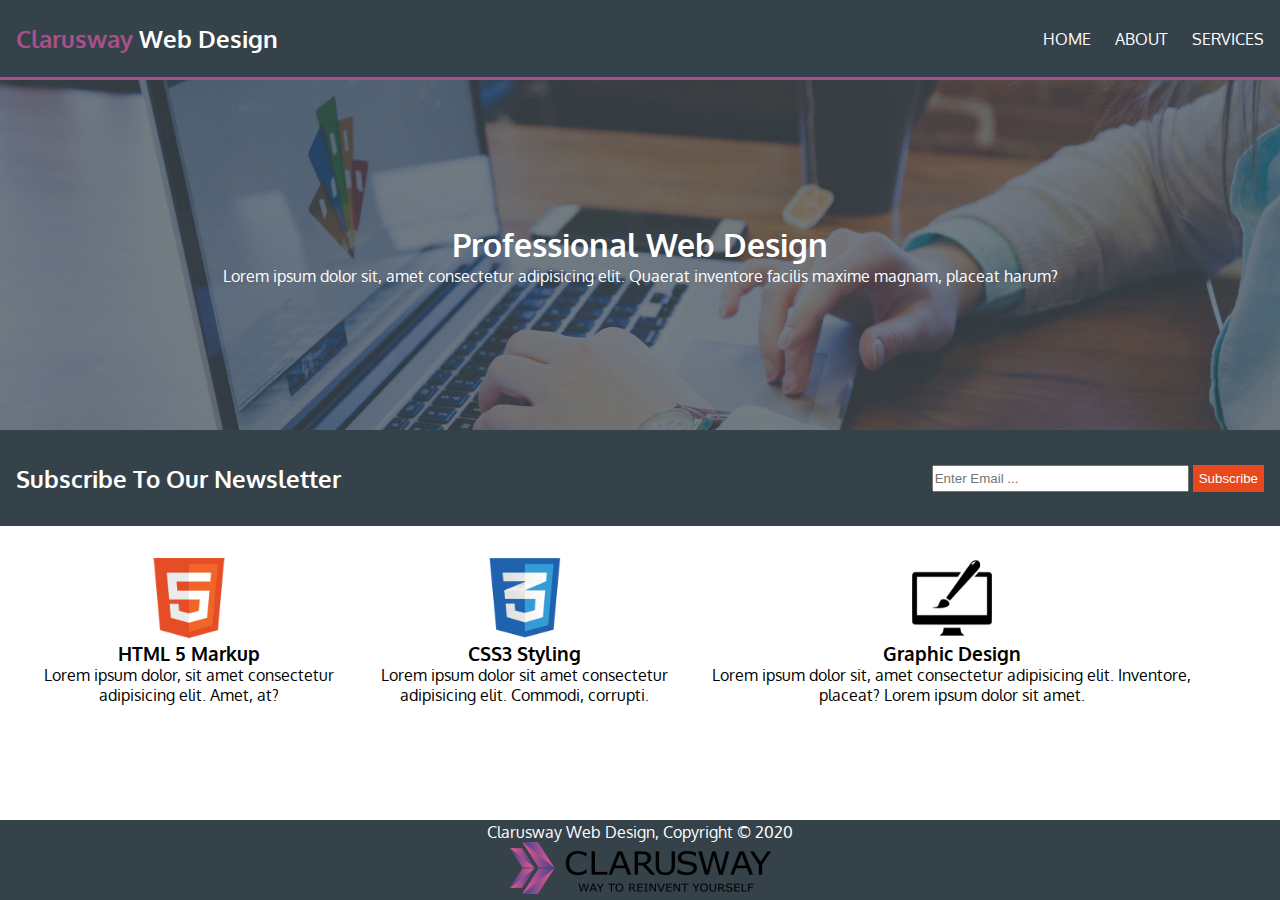
<file: index.html>
<!DOCTYPE html>
<html lang="en">
  <head>
    <meta charset="UTF-8" />
    <meta http-equiv="X-UA-Compatible" content="IE=edge" />
    <meta name="viewport" content="width=device-width, initial-scale=1.0" />
    <link rel="preconnect" href="https://fonts.googleapis.com" />
    <link rel="preconnect" href="https://fonts.gstatic.com" crossorigin />
    <link
      href="https://fonts.googleapis.com/css2?family=Oxygen:wght@300;400;700&display=swap"
      rel="stylesheet"
    />

    <link rel="stylesheet" href="./style.css" />
    <title>Home</title>
  </head>
  <body>
    <header class="header1">
      <div class="header_left">
        <h2 class="cla_h2">
          Clarusway <span class="web_design"> Web Design</span>
        </h2>
      </div>

      <div class="header_right">
        <a href="index.html">HOME </a>
        <a href="about.html">ABOUT</a>
        <a href="services.html">SERVICES</a>
      </div>
    </header>

    <main class="profwebdesignImg">
      <div class="main_text">
        <h1>Professional Web Design</h1>
        <p>
          Lorem ipsum dolor sit, amet consectetur adipisicing elit. Quaerat
          inventore facilis maxime magnam, placeat harum?
        </p>
      </div>
    </main>

    <div class="subscribe">
      <div class="subs_left">
        <h2>Subscribe To Our Newsletter</h2>
      </div>
      <div class="subs_right">
        <input class="input_email" type="email" placeholder="Enter Email ..." />
        <button class="button_subs">Subscribe</button>
      </div>
    </div>

    <div class="content">
      <div class="graph_html">
        <img
          class="logo"
          src="./img/logo_html.png"
          alt=""
        />
        <div class="html_text">
          <h3>HTML 5 Markup</h3>
          <p class="content_info">
            Lorem ipsum dolor, sit amet consectetur adipisicing elit. Amet, at?
          </p>
        </div>
      </div>

      <div class="graph_css">
        <img
          class="logo"
          src="./img/logo_css.png"
          alt=""
        />
        <div class="css_text">
          <h3>CSS3 Styling</h3>
          <p class="content_info">
            Lorem ipsum dolor sit amet consectetur adipisicing elit. Commodi,
            corrupti.
          </p>
        </div>
      </div>
      <div class="graph_design">
        <img
          class="logo"
          src="./img/logo_brush.png"
          alt=""
        />
        <div class="graph_text">
          <h3>Graphic Design</h3>
          <p class="content_info">
            Lorem ipsum dolor sit, amet consectetur adipisicing elit. Inventore,
            placeat? Lorem ipsum dolor sit amet.
          </p>
        </div>
      </div>
    </div>

    <footer>
      <div class="footer_text">
        <p>Clarusway Web Design, Copyright © 2020</p>
        <img src="./img/clarusway_logo.png" alt="" />
      </div>
    </footer>
  </body>
</html>
</file>
<file: style.css>
* {
  margin: 0;
  padding: 0;
  box-sizing: border-box;
  text-decoration: none;
}

body {
  font-family: "Oxygen", sans-serif;
}

.header1 {
  display: flex;
  justify-content: space-between;
  align-items: center;
  height: 5rem;
  background-color: #35424a;
  border-bottom: 3px solid #a9508a;
  padding: 1rem;
}

.header_left .web_design {
  color: white;
}
.cla_h2 {
  color: #a9508a;
}

a {
  font-size: 16px;
  color: white;
}
a:hover {
  color: #a9508a;
}

.header_right {
  display: flex;
  justify-content: space-between;
  gap: 1.5rem;
}

/****   MAIN PART ********/
.profwebdesignImg {
  background-image: url(./img/showcase.jpg);
  background-repeat: no-repeat;
  background-position: center;
  background-size: cover;
  height: 350px;
  text-align: center;
  display: flex;
  justify-content: center;
  align-items: center;
  color: white;
}

.main_text h1 {
  padding-bottom: 1px;
}

.subscribe {
  color: white;
  display: flex;
  justify-content: space-between;
  align-items: center;
  height: 6rem;
  background-color: #35424a;

  padding: 1rem;
}

.button_subs {
  background-color: #e8481c;
  padding: 6px;
  border: none;
  color: white;
}

.input_email {
  padding: 4px 75px 4px 1px;
  text-align: left;
}

.content {
  display: flex;
  flex-direction: row;
  justify-content: space-between;
  text-align: center;
  padding: 2rem 5rem 2rem 2rem;
}

.logo {
  height: 80px;
  width: 80px;
}

.services_h3 {
  padding: 15px 15px 35px 15px;
}

.content p {
  text-align: center;
}

footer {
  color: white;
  display: flex;
  align-items: center;
  height: 5rem;
  background-color: #35424a;
  padding: 1rem;
  text-align: center;

  /*** FOOTER FIXED *****/
  position: fixed;
  bottom: 0px;
  left: 0px;
  right: 0px;
  margin-bottom: 0px;
}

.footer_text {
  display: block;

  margin-left: auto;
  margin-right: auto;
}
/******** ABOUT PAGE***************/
.main_about {
  display: flex;
  flex-direction: row;
  flex-grow: 1;
  flex-basis: 0;
  flex-wrap: nowrap;
  gap: 1rem;
}

.about_main-left {
  margin: 10px 40px 10px 30px;
}
.about_child {
  margin: 10px 0px 20px 10px;
}
.about_child-p2 {
  background-color: #35424a;
  color: white;
  padding: 15px 15px;
}
.about_h3 {
  margin: 10px 10px 20px;
}

.about_main-right {
  margin: 10px 30px 0px 0px;
  display: flex;
  flex-direction: column;
  margin-right: 40px;
  gap: 0.5rem;
  background-color: #35424a;
  color: white;
  height: 10rem;
  width: 100rem;
  padding: 20px;
}

.what_p {
  display: flex;
  flex-wrap: wrap;
}

/****** SERVICES PAGE **********/
main {
  display: flex;
  flex-direction: row;
  flex-wrap: wrap;

  justify-content: space-between;
}

.services_main-left {
  margin: 10px 30px;
}
.services_child {
  background-color: #edeaea;
  border: 1px solid gray;
  margin: 10px 10px;
  padding: 15px 15px;
  line-height: 1rem;
}

h4 {
  margin-bottom: 20px;
  margin-left: 0px 0px;
}

.services_main-right {
  margin: 10px 30px;
  display: flex;
  flex-direction: column;
  margin-right: 40px;
  gap: 0.5rem;
  background-color: #35424a;
  color: white;
  height: 300px;
  width: 400px;
  padding: 20px;
}

.services_main-right-button {
  background-color: #e8481c;
  padding: 10px 10px;
  width: fit-content;
  border: none;
  color: white;
}

.input_Services {
  height: 2rem;
}
.textarea {
  height: 3rem;
}
</file>
